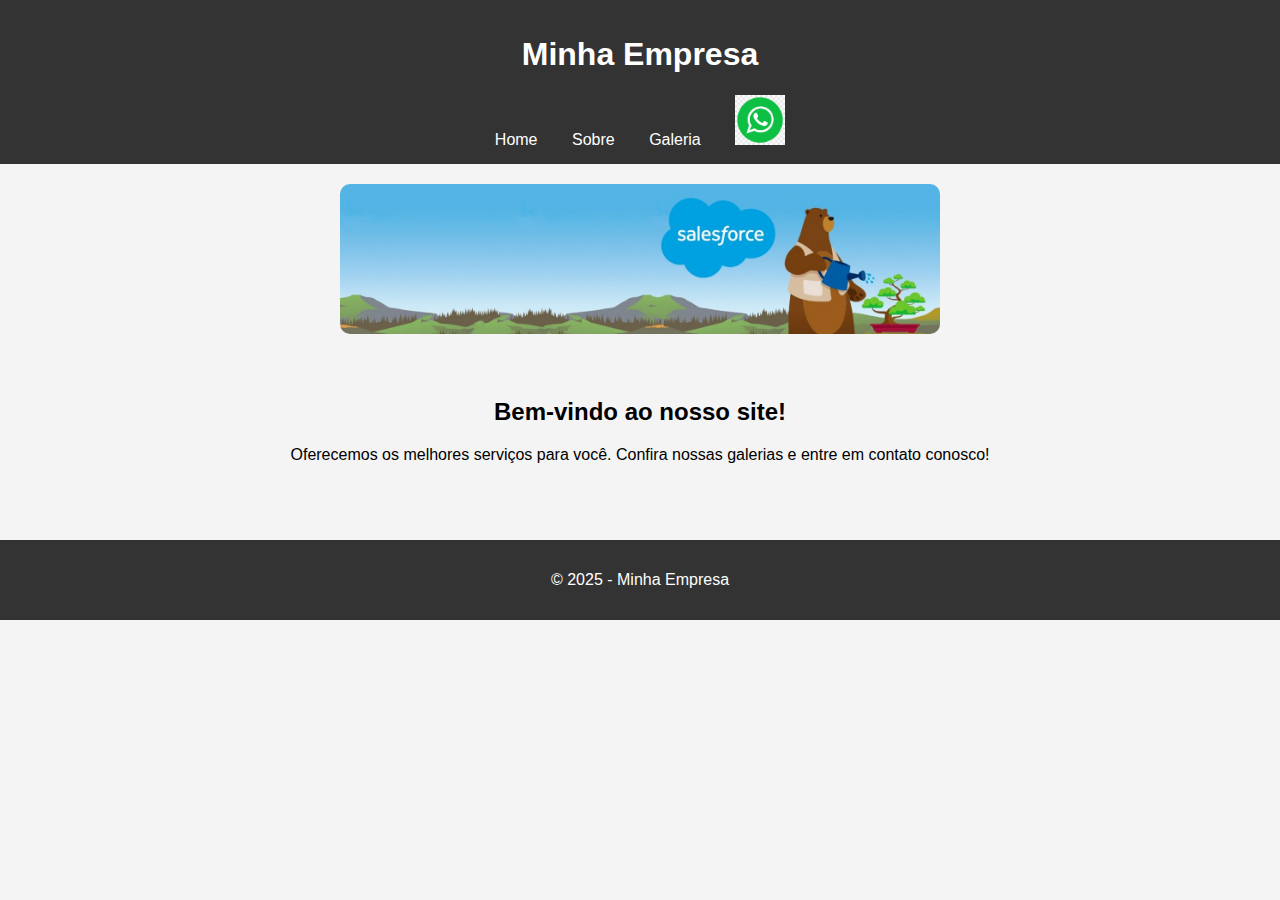
<file: index.html>
<!DOCTYPE html>
<html lang="pt-BR">

<head>
	<meta charset="UTF-8">
	<title>Minha Empresa - Início</title>
	<link rel="stylesheet" href="css/estilo.css">
</head>

<body>
	<header>
		<h1>Minha Empresa</h1>
		<nav>
			<a href="index.html">Home</a>
			<a href="sobre.html">Sobre</a>
			<a href="galeria.html">Galeria</a>
			<a href="https://wa.me/5511956571989" target="_blank">
				<img src="img/whats_logo.jpg" width="50" height="50">
			</a>
		</nav>
	</header>

	<section class="carrossel">
		<img id="slide" src="img/img1.jpeg" alt="Imagem 1">
	</section>

	<section class="conteudo">
		<h2>Bem-vindo ao nosso site!</h2>
		<p>Oferecemos os melhores serviços para você. Confira nossas galerias e entre em contato conosco!</p>
	</section>

	<footer>
		<p>&copy; 2025 - Minha Empresa</p>
	</footer>

	<script src="js/slider.js"></script>
</body>

</html>
</file>
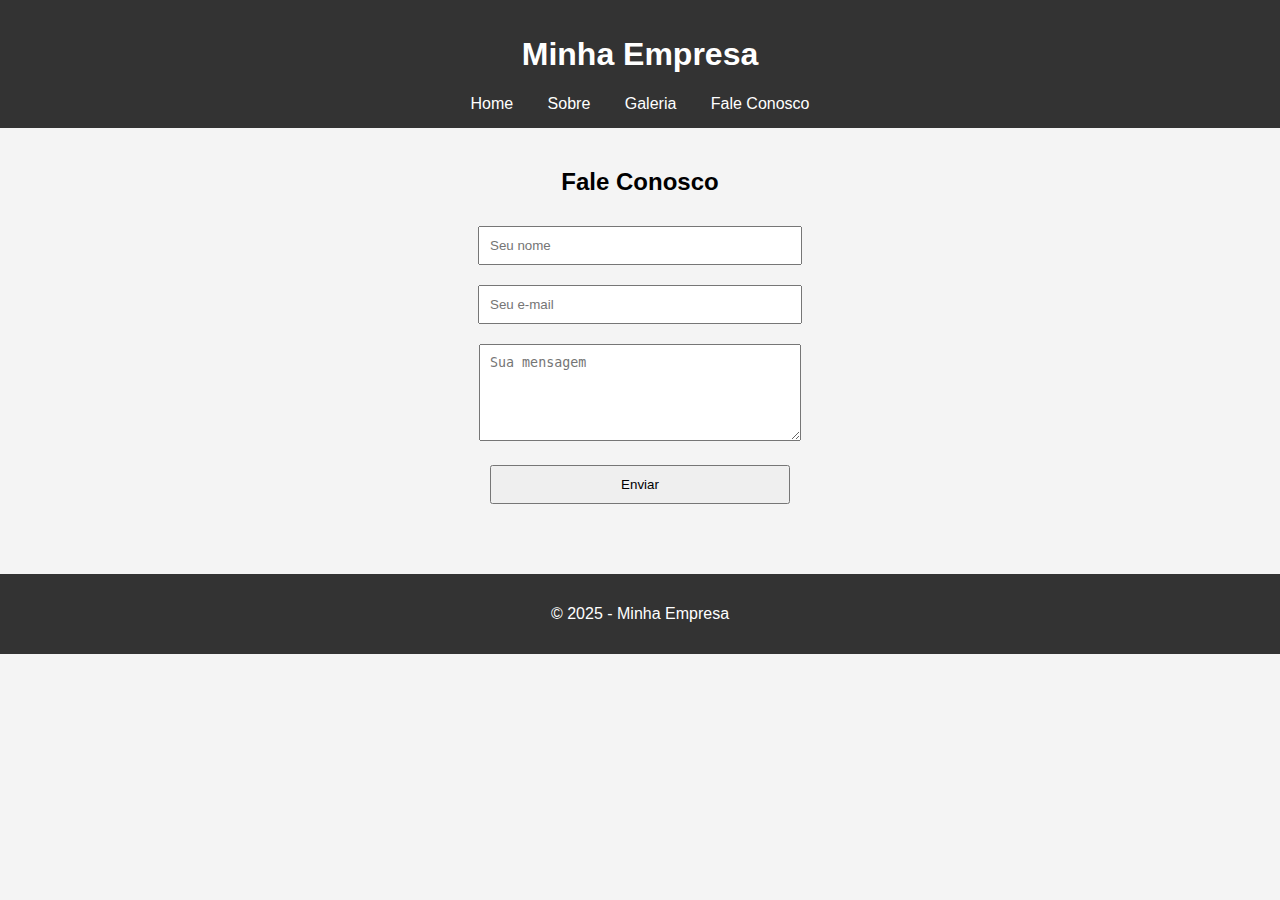
<file: contato.html>
<!DOCTYPE html>
<html lang="pt-BR">

<head>
    <meta charset="UTF-8">
    <title>Contato - Minha Empresa</title>
    <link rel="stylesheet" href="css/estilo.css">
</head>

<body>
    <header>
        <h1>Minha Empresa</h1>
        <nav>
            <a href="index.html">Home</a>
            <a href="sobre.html">Sobre</a>
            <a href="galeria.html">Galeria</a>
            <a href="contato.html">Fale Conosco</a>
        </nav>
    </header>

    <section class="conteudo">
        <h2>Fale Conosco</h2>
        <form action="processa.php" method="POST">
            <input type="text" name="nome" placeholder="Seu nome" required><br>
            <input type="email" name="email" placeholder="Seu e-mail" required><br>
            <textarea name="mensagem" placeholder="Sua mensagem" rows="5" required></textarea><br>
            <button type="submit">Enviar</button>
        </form>
    </section>

    <footer>
        <p>&copy; 2025 - Minha Empresa</p>
    </footer>
</body>

</html>
</file>
<file: css/estilo.css>
body {
  font-family: sans-serif;
  margin: 0;
  padding: 0;
  background: #f4f4f4;
}

header {
  background: #333;
  color: white;
  padding: 15px;
  text-align: center;
}

nav a {
  color: white;
  margin: 0 15px;
  text-decoration: none;
}

nav a:hover {
  text-decoration: underline;
}

.carrossel {
  text-align: center;
  margin: 20px 0;
}

.carrossel img {
  width: 90%;
  max-width: 600px;
  border-radius: 10px;
}

.conteudo {
  text-align: center;
  padding: 20px;
}

form input, form textarea, form button {
  width: 300px;
  padding: 10px;
  margin: 10px;
}

footer {
  background: #333;
  color: white;
  text-align: center;
  padding: 15px;
  margin-top: 40px;
}
</file>
